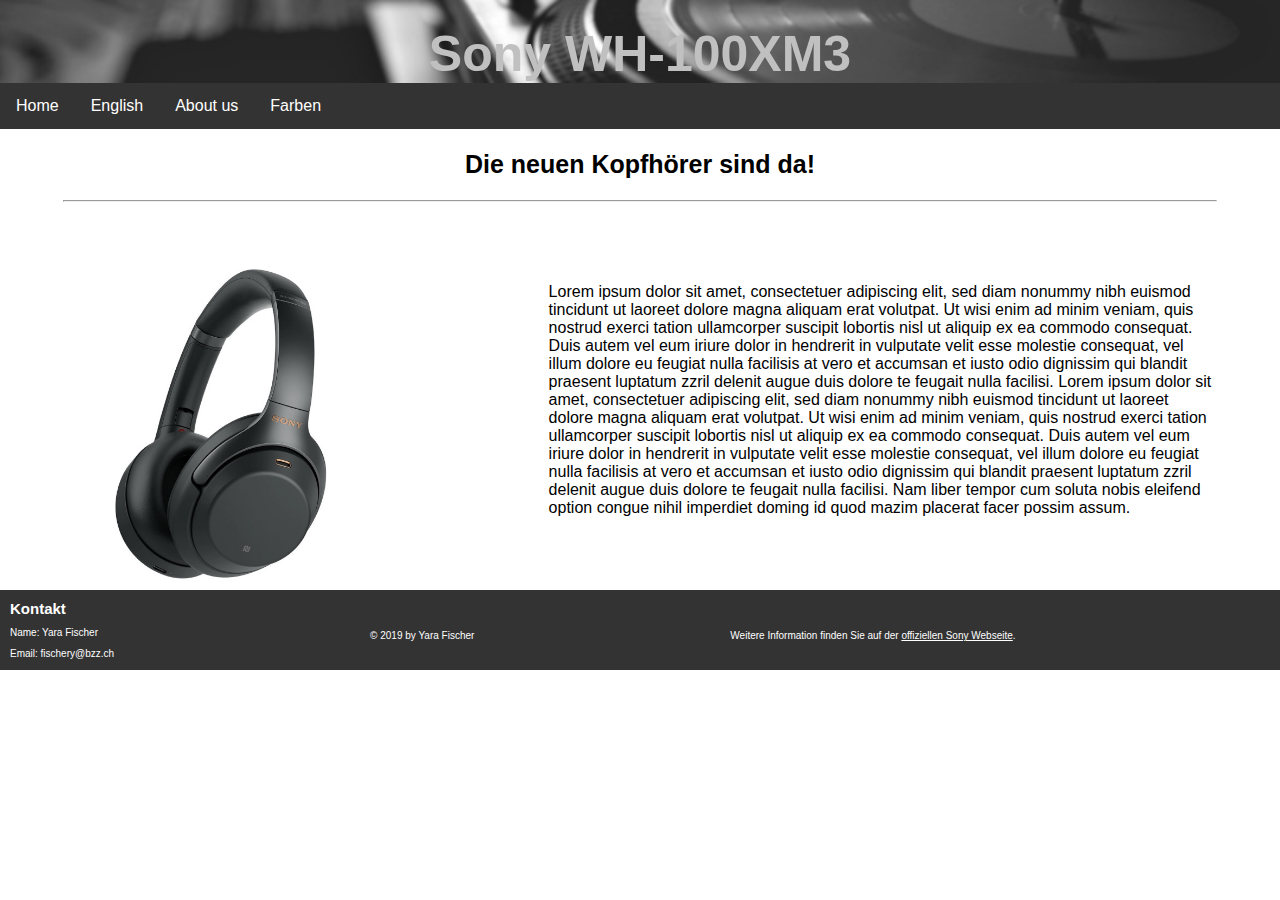
<file: aboutUsDe.html>
<!DOCTYPE html>
<html lang="de">
<head>
  <meta charset="UTF-8">
  <meta name="home" content="homepage">
  <link rel="stylesheet" href="css/master.css">
  <script type="text/javascript" src="https://code.jquery.com/jquery-3.3.1.slim.min.js" integrity="sha384-q8i/X+965DzO0rT7abK41JStQIAqVgRVzpbzo5smXKp4YfRvH+8abtTE1Pi6jizo" crossorigin="anonymous"></script>
  <script type="text/javascript" src="https://cdnjs.cloudflare.com/ajax/libs/popper.js/1.14.7/umd/popper.min.js" integrity="sha384-UO2eT0CpHqdSJQ6hJty5KVphtPhzWj9WO1clHTMGa3JDZwrnQq4sF86dIHNDz0W1" crossorigin="anonymous"></script>
  <script type="text/javascript" src="https://stackpath.bootstrapcdn.com/bootstrap/4.3.1/js/bootstrap.min.js" integrity="sha384-JjSmVgyd0p3pXB1rRibZUAYoIIy6OrQ6VrjIEaFf/nJGzIxFDsf4x0xIM+B07jRM" crossorigin="anonymous"></script>
  <title>aboutUsDe</title>
</head>
<body>
  <div class="container">
    <header class="header">
      <div class="item-header">
        <h1>Sony WH-100XM3</h1>
      </div>
    </header>
    <nav class="navbar">
      <a href="index.html">Home</a>
      <a href="aboutUsEn.html">English</a>
      <a href="aboutUsDe.html">About us</a>
      <div class="dropdown">
        <button class="dropbtn">Farben<i class=fa fa-caret-down""></i></button>
        <div class="dropdown-content">
           <a href="farbeRot.html">Rot</a>
           <a href="farbeBlau.html">Blau</a>
           <a href="farbeSchwarz.html">Schwarz</a>
           <a href="farbeSilber.html">Silber</a>
           <a href="farbeRosegold.html">Roségold</a>
          </div>
      </div>
    </nav>
    <article class="main">
      <div class="title">
        <h2>Die neuen Kopfhörer sind da!</h2>
      </div>
      <hr/>
      <table>
        <tbody>
          <tr>
            <td>
              <div class="kopfhörerRed">
                <img src="css/bilder/KopfhörerSchwarz.jpg" alt="Kopfhörer Schwarz">
              </div>
            </td>
            <td>
              <div class="information">
                <p>Lorem ipsum dolor sit amet, consectetuer adipiscing elit, sed diam nonummy
                  nibh euismod tincidunt ut laoreet dolore magna aliquam erat volutpat. Ut wisi
                  enim ad minim veniam, quis nostrud exerci tation ullamcorper suscipit lobortis
                  nisl ut aliquip ex ea commodo consequat. Duis autem vel eum iriure dolor in hendrerit
                  in vulputate velit esse molestie consequat, vel illum dolore eu feugiat nulla facilisis
                  at vero et accumsan et iusto odio dignissim qui blandit praesent luptatum zzril delenit augue
                  duis dolore te feugait nulla facilisi. Lorem ipsum dolor sit amet, consectetuer adipiscing elit, sed diam nonummy
                  nibh euismod tincidunt ut laoreet dolore magna aliquam erat volutpat. Ut wisi enim ad minim veniam, quis nostrud
                  exerci tation ullamcorper suscipit lobortis nisl ut aliquip ex ea commodo consequat. Duis autem vel eum iriure
                  dolor in hendrerit in vulputate velit esse molestie consequat, vel illum dolore eu feugiat nulla facilisis at vero et accumsan
                  et iusto odio dignissim qui blandit praesent luptatum zzril delenit augue duis dolore te feugait nulla facilisi. Nam liber tempor
                  cum soluta nobis eleifend option congue nihil imperdiet doming id quod mazim placerat facer possim assum.</p>
              </div>
            </td>
          </tr>
        </tbody>
      </table>
    </article>
    <footer class="footer-container">
        <div class="kontakt">
          <h6>Kontakt</h6>
          <p>Name: Yara Fischer</p>
          <p>Email: fischery@bzz.ch</p>
        </div>
        <div class="copyright">
          <p>© 2019 by Yara Fischer</p>
        </div>
        <div class="officialPage">
          <p>Weitere Information finden Sie auf der <a href="https://www.sony.ch/">offiziellen Sony Webseite</a>.</p>
        </div>
    </footer>
  </div>

</body>
</html>
</file>
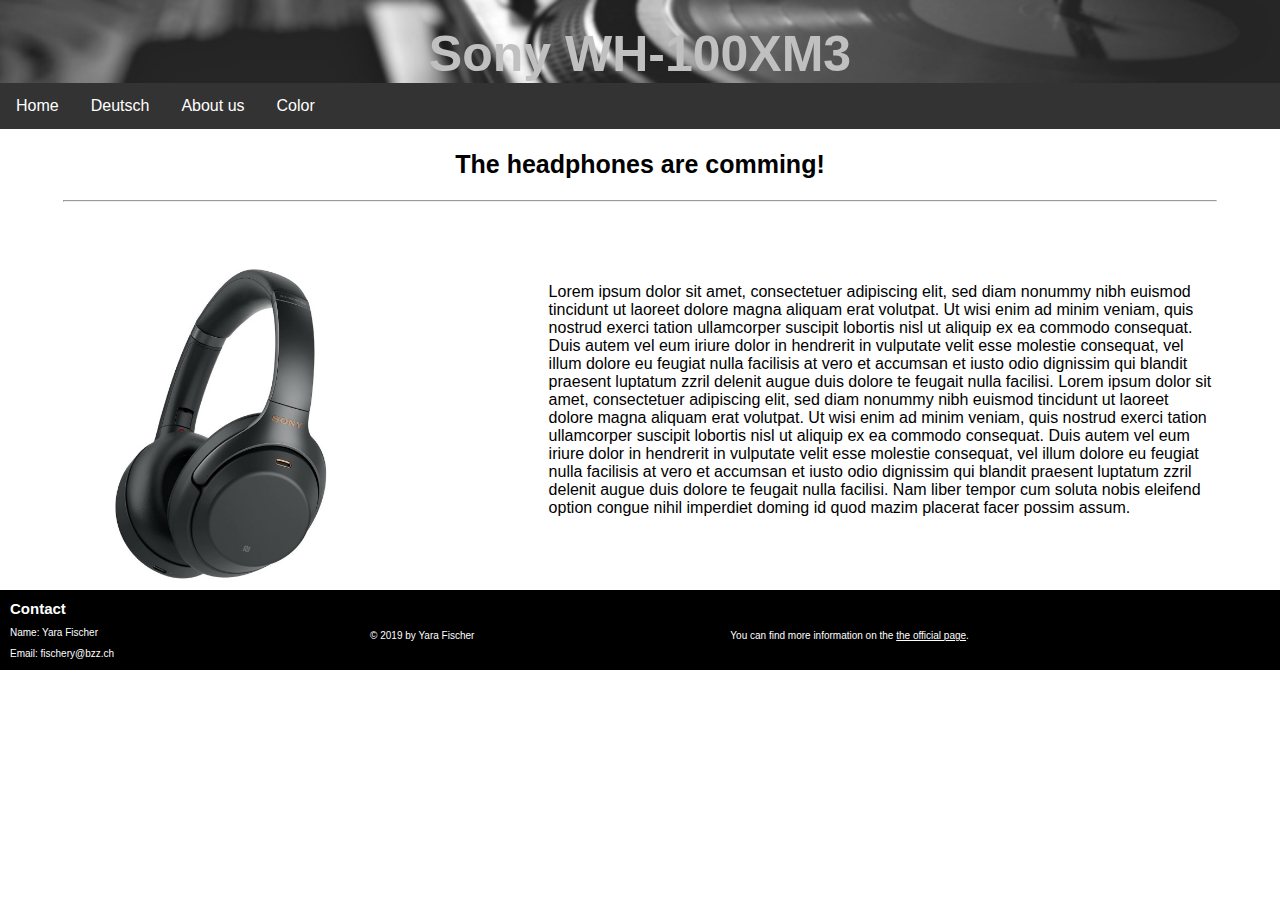
<file: aboutUsEn.html>
<!DOCTYPE html>
<html lang="en">
<head>
  <meta charset="UTF-8">
  <meta name="home" content="homepage">
  <link rel="stylesheet" href="css/master.css">
  <title>aboutUsEn</title>
</head>
<body>
  <div class="container">
    <header class="header">
      <div class="item-header">
        <h1>Sony WH-100XM3</h1>
      </div>
    </header>
    <nav class="navbar">
      <a href="indexE.html">Home</a>
      <a href="aboutUsDe.html">Deutsch</a>
      <a href="aboutUsEn.html">About us</a>
      <div class="dropdown">
        <button class="dropbtn">Color<i class=fa fa-caret-down""></i></button>
        <div class="dropdown-content">
           <a href="colorRed.html">Red</a>
           <a href="colorBlue.html">Blue</a>
           <a href="colorBlack.html">Black</a>
           <a href="colorSilver.html">Silver</a>
           <a href="colorRose.html">Rose Gold</a>
          </div>
      </div>
    </nav>
    <article class="main">
      <div class="title">
        <h2>The headphones are comming!</h2>
      </div>
      <hr/>
      <table>
        <tbody>
          <tr>
            <td>
              <div class="kopfhörerRed">
                <img src="css/bilder/KopfhörerSchwarz.jpg" alt="headphones black">
              </div>
            </td>
            <td>
              <div class="information">
                <p>Lorem ipsum dolor sit amet, consectetuer adipiscing elit, sed diam nonummy
                  nibh euismod tincidunt ut laoreet dolore magna aliquam erat volutpat. Ut wisi
                  enim ad minim veniam, quis nostrud exerci tation ullamcorper suscipit lobortis
                  nisl ut aliquip ex ea commodo consequat. Duis autem vel eum iriure dolor in hendrerit
                  in vulputate velit esse molestie consequat, vel illum dolore eu feugiat nulla facilisis
                  at vero et accumsan et iusto odio dignissim qui blandit praesent luptatum zzril delenit augue
                  duis dolore te feugait nulla facilisi. Lorem ipsum dolor sit amet, consectetuer adipiscing elit, sed diam nonummy
                  nibh euismod tincidunt ut laoreet dolore magna aliquam erat volutpat. Ut wisi enim ad minim veniam, quis nostrud
                  exerci tation ullamcorper suscipit lobortis nisl ut aliquip ex ea commodo consequat. Duis autem vel eum iriure
                  dolor in hendrerit in vulputate velit esse molestie consequat, vel illum dolore eu feugiat nulla facilisis at vero et accumsan
                  et iusto odio dignissim qui blandit praesent luptatum zzril delenit augue duis dolore te feugait nulla facilisi. Nam liber tempor
                  cum soluta nobis eleifend option congue nihil imperdiet doming id quod mazim placerat facer possim assum.</p>
              </div>
            </td>
          </tr>
        </tbody>
      </table>
    </article>
    <footer class="footer-containerN">
        <div class="kontakt">
          <h6>Contact</h6>
          <p>Name: Yara Fischer</p>
          <p>Email: fischery@bzz.ch</p>
        </div>
        <div class="copyright">
          <p>© 2019 by Yara Fischer</p>
        </div>
        <div class="officialPage">
          <p>You can find more information on the <a href="https://www.sony.ch/">the official page</a>.</p>
        </div>
    </footer>
  </div>

</body>
</html>
</file>
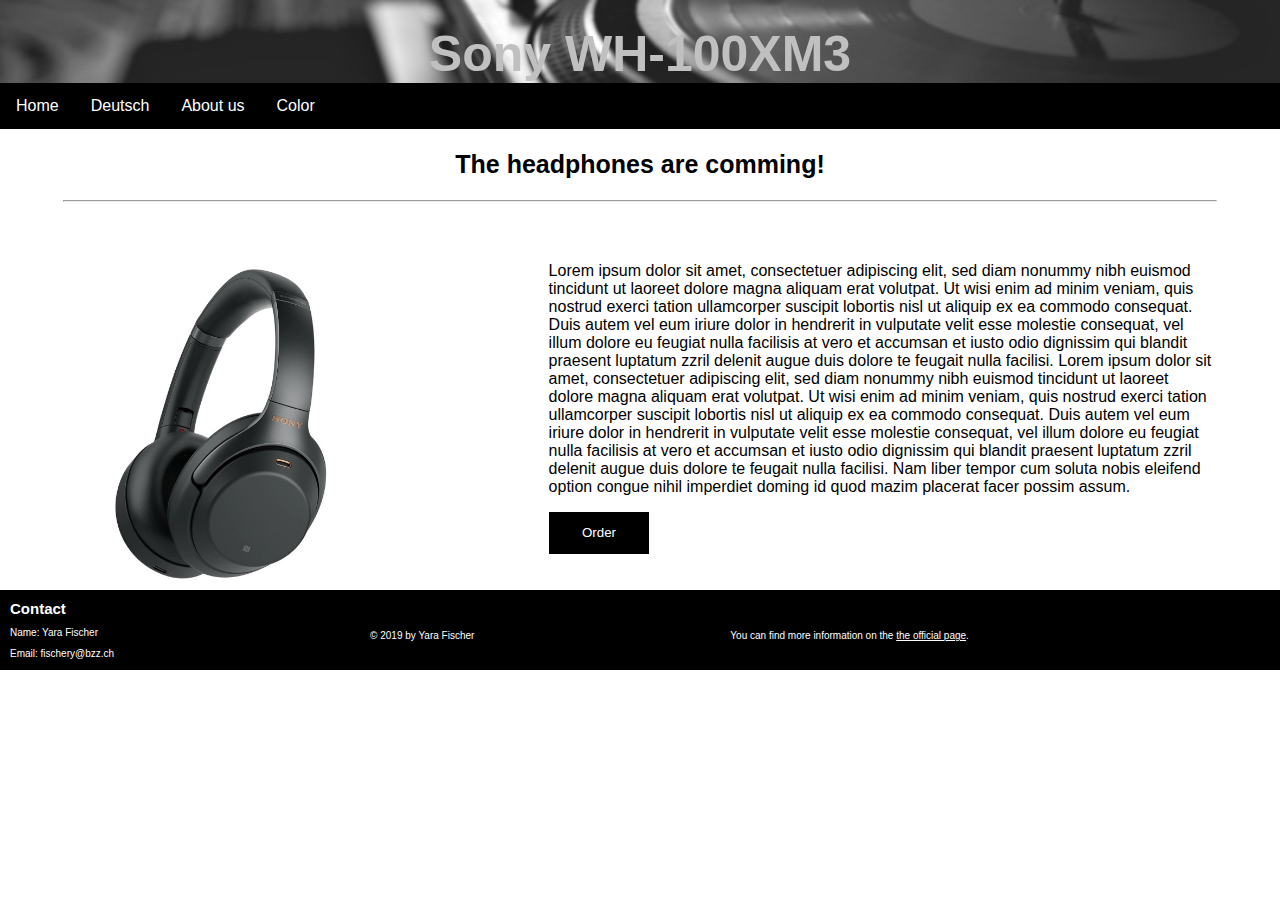
<file: colorBlack.html>
<!DOCTYPE html>
<html lang="en">
<head>
  <meta charset="UTF-8">
  <meta name="home" content="homepage">
  <link rel="stylesheet" href="css/master.css">
</head>
<body>
  <div class="container">
    <header class="header">
      <div class="item-header">
        <h1>Sony WH-100XM3</h1>
      </div>
    </header>
    <nav class="navbarN">
      <a href="indexE.html">Home</a>
      <a href="farbeSchwarz.html">Deutsch</a>
      <a href="aboutUsEn.html">About us</a>
      <div class="dropdown">
        <button class="dropbtn">Color<i class=fa fa-caret-down""></i></button>
        <div class="dropdown-content">
           <a href="colorRed.html">Red</a>
           <a href="colorBlue.html">Blue</a>
           <a href="colorBlack.html">Black</a>
           <a href="colorSilver.html">Silver</a>
           <a href="colorRose.html">Rose Gold</a>
          </div>
      </div>
    </nav>
    <article class="main">
      <div class="title">
        <h2>The headphones are comming!</h2>
      </div>
      <hr/>
      <table>
        <tbody>
          <tr>
            <td>
              <div class="kopfhörerRed">
                <img src="css/bilder/KopfhörerSchwarz.jpg" alt="headphones black">
              </div>
            </td>
            <td>
              <div class="information">
                <p>Lorem ipsum dolor sit amet, consectetuer adipiscing elit, sed diam nonummy
                  nibh euismod tincidunt ut laoreet dolore magna aliquam erat volutpat. Ut wisi
                  enim ad minim veniam, quis nostrud exerci tation ullamcorper suscipit lobortis
                  nisl ut aliquip ex ea commodo consequat. Duis autem vel eum iriure dolor in hendrerit
                  in vulputate velit esse molestie consequat, vel illum dolore eu feugiat nulla facilisis
                  at vero et accumsan et iusto odio dignissim qui blandit praesent luptatum zzril delenit augue
                  duis dolore te feugait nulla facilisi. Lorem ipsum dolor sit amet, consectetuer adipiscing elit, sed diam nonummy
                  nibh euismod tincidunt ut laoreet dolore magna aliquam erat volutpat. Ut wisi enim ad minim veniam, quis nostrud
                  exerci tation ullamcorper suscipit lobortis nisl ut aliquip ex ea commodo consequat. Duis autem vel eum iriure
                  dolor in hendrerit in vulputate velit esse molestie consequat, vel illum dolore eu feugiat nulla facilisis at vero et accumsan
                  et iusto odio dignissim qui blandit praesent luptatum zzril delenit augue duis dolore te feugait nulla facilisi. Nam liber tempor
                  cum soluta nobis eleifend option congue nihil imperdiet doming id quod mazim placerat facer possim assum.</p>
                  <a href="https://www.sony.ch/de/electronics/kopfband-kopfhoerer/wh-1000xm3">  <button type="button" name="order" class="buttonN" >Order</button></a>
              </div>
            </td>
          </tr>
        </tbody>
      </table>
    </article>
    <footer class="footer-containerN">
        <div class="kontakt">
          <h6>Contact</h6>
          <p>Name: Yara Fischer</p>
          <p>Email: fischery@bzz.ch</p>
        </div>
        <div class="copyright">
          <p>© 2019 by Yara Fischer</p>
        </div>
        <div class="officialPage">
          <p>You can find more information on the <a href="https://www.sony.ch/">the official page</a>.</p>
        </div>
    </footer>
</body>
</html>
</file>
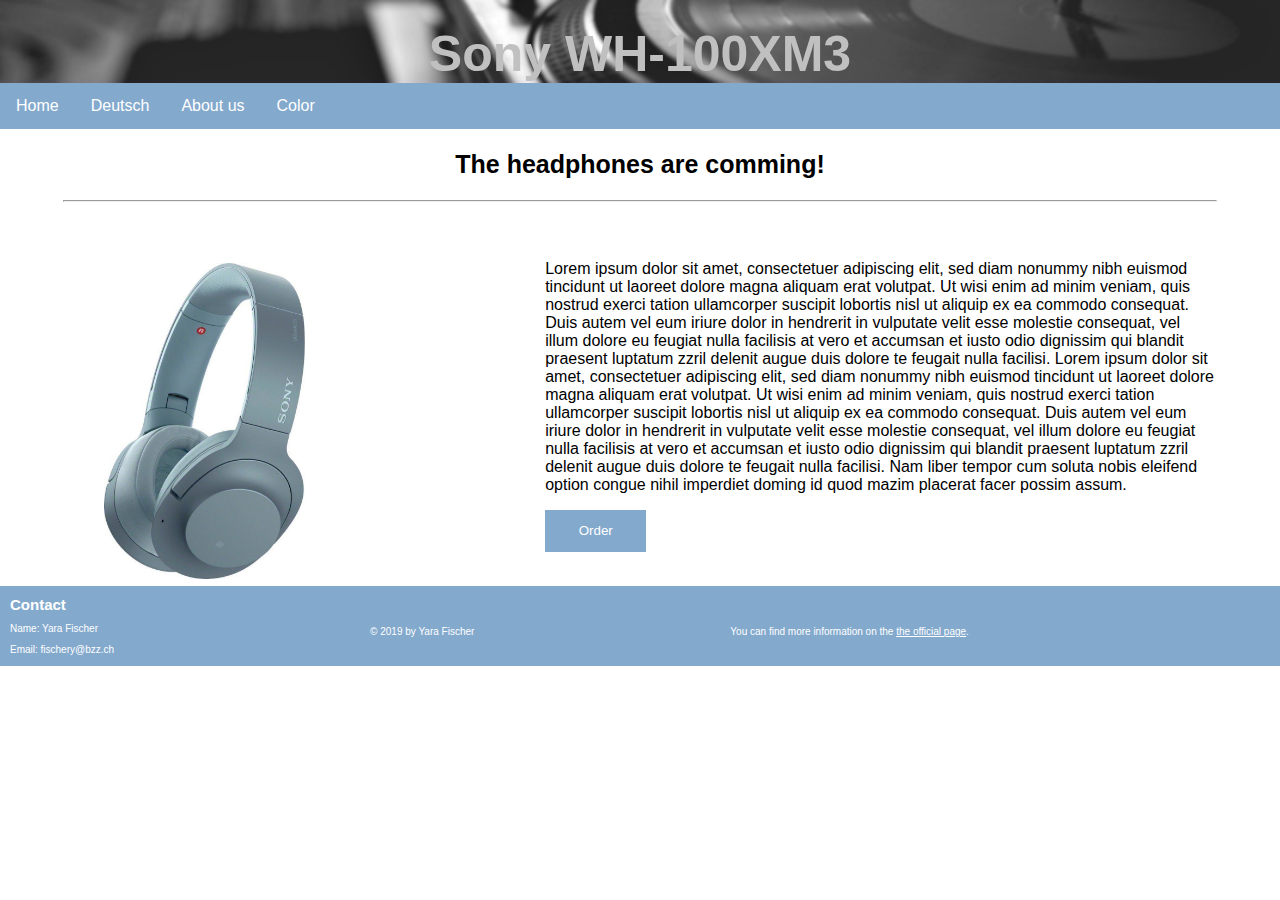
<file: colorBlue.html>
<!DOCTYPE html>
<html lang="en">
<head>
  <meta charset="UTF-8">
  <meta name="home" content="homepage">
  <link rel="stylesheet" href="css/master.css">
  <script type="text/javascript" src="https://code.jquery.com/jquery-3.3.1.slim.min.js" integrity="sha384-q8i/X+965DzO0rT7abK41JStQIAqVgRVzpbzo5smXKp4YfRvH+8abtTE1Pi6jizo" crossorigin="anonymous"></script>
  <script type="text/javascript" src="https://cdnjs.cloudflare.com/ajax/libs/popper.js/1.14.7/umd/popper.min.js" integrity="sha384-UO2eT0CpHqdSJQ6hJty5KVphtPhzWj9WO1clHTMGa3JDZwrnQq4sF86dIHNDz0W1" crossorigin="anonymous"></script>
  <script type="text/javascript" src="https://stackpath.bootstrapcdn.com/bootstrap/4.3.1/js/bootstrap.min.js" integrity="sha384-JjSmVgyd0p3pXB1rRibZUAYoIIy6OrQ6VrjIEaFf/nJGzIxFDsf4x0xIM+B07jRM" crossorigin="anonymous"></script>
  <title>ColorBlue</title>
</head>
<body>
  <div class="container">
    <header class="header">
      <div class="item-header">
        <h1>Sony WH-100XM3</h1>
      </div>
    </header>
    <nav class="navbarB">
      <a href="indexE.html">Home</a>
      <a href="farbeBlau.html">Deutsch</a>
      <a href="aboutUsEn.html">About us</a>
      <div class="dropdown">
        <button class="dropbtn">Color<i class=fa fa-caret-down""></i></button>
        <div class="dropdown-content">
           <a href="colorRed.html">Red</a>
           <a href="colorBlue.html">Blue</a>
           <a href="colorBlack.html">Black</a>
           <a href="colorSilver.html">Silver</a>
           <a href="colorRose.html">Rose Gold</a>
          </div>
      </div>
    </nav>
    <article class="main">
      <div class="title">
        <h2>The headphones are comming!</h2>
      </div>
      <hr/>
      <table>
        <tbody>
          <tr>
            <td>
              <div class="kopfhörerRed">
                <img src="css/bilder/KopfhörerBlau.jpg" alt="headphones blue">
              </div>
            </td>
            <td>
              <div class="information">
                <p>Lorem ipsum dolor sit amet, consectetuer adipiscing elit, sed diam nonummy
                  nibh euismod tincidunt ut laoreet dolore magna aliquam erat volutpat. Ut wisi
                  enim ad minim veniam, quis nostrud exerci tation ullamcorper suscipit lobortis
                  nisl ut aliquip ex ea commodo consequat. Duis autem vel eum iriure dolor in hendrerit
                  in vulputate velit esse molestie consequat, vel illum dolore eu feugiat nulla facilisis
                  at vero et accumsan et iusto odio dignissim qui blandit praesent luptatum zzril delenit augue
                  duis dolore te feugait nulla facilisi. Lorem ipsum dolor sit amet, consectetuer adipiscing elit, sed diam nonummy
                  nibh euismod tincidunt ut laoreet dolore magna aliquam erat volutpat. Ut wisi enim ad minim veniam, quis nostrud
                  exerci tation ullamcorper suscipit lobortis nisl ut aliquip ex ea commodo consequat. Duis autem vel eum iriure
                  dolor in hendrerit in vulputate velit esse molestie consequat, vel illum dolore eu feugiat nulla facilisis at vero et accumsan
                  et iusto odio dignissim qui blandit praesent luptatum zzril delenit augue duis dolore te feugait nulla facilisi. Nam liber tempor
                  cum soluta nobis eleifend option congue nihil imperdiet doming id quod mazim placerat facer possim assum.</p>
                  <a href="https://www.sony.ch/de/electronics/kopfband-kopfhoerer/wh-1000xm3">  <button type="button" name="order" class="buttonB" >Order</button></a>
              </div>
            </td>
          </tr>
        </tbody>
      </table>
    </article>
    <footer class="footer-containerB">
        <div class="kontakt">
          <h6>Contact</h6>
          <p>Name: Yara Fischer</p>
          <p>Email: fischery@bzz.ch</p>
        </div>
        <div class="copyright">
          <p>© 2019 by Yara Fischer</p>
        </div>
        <div class="officialPage">
          <p>You can find more information on the <a href="https://www.sony.ch/">the official page</a>.</p>
        </div>
    </footer>
  </div>

</body>
</html>
</file>
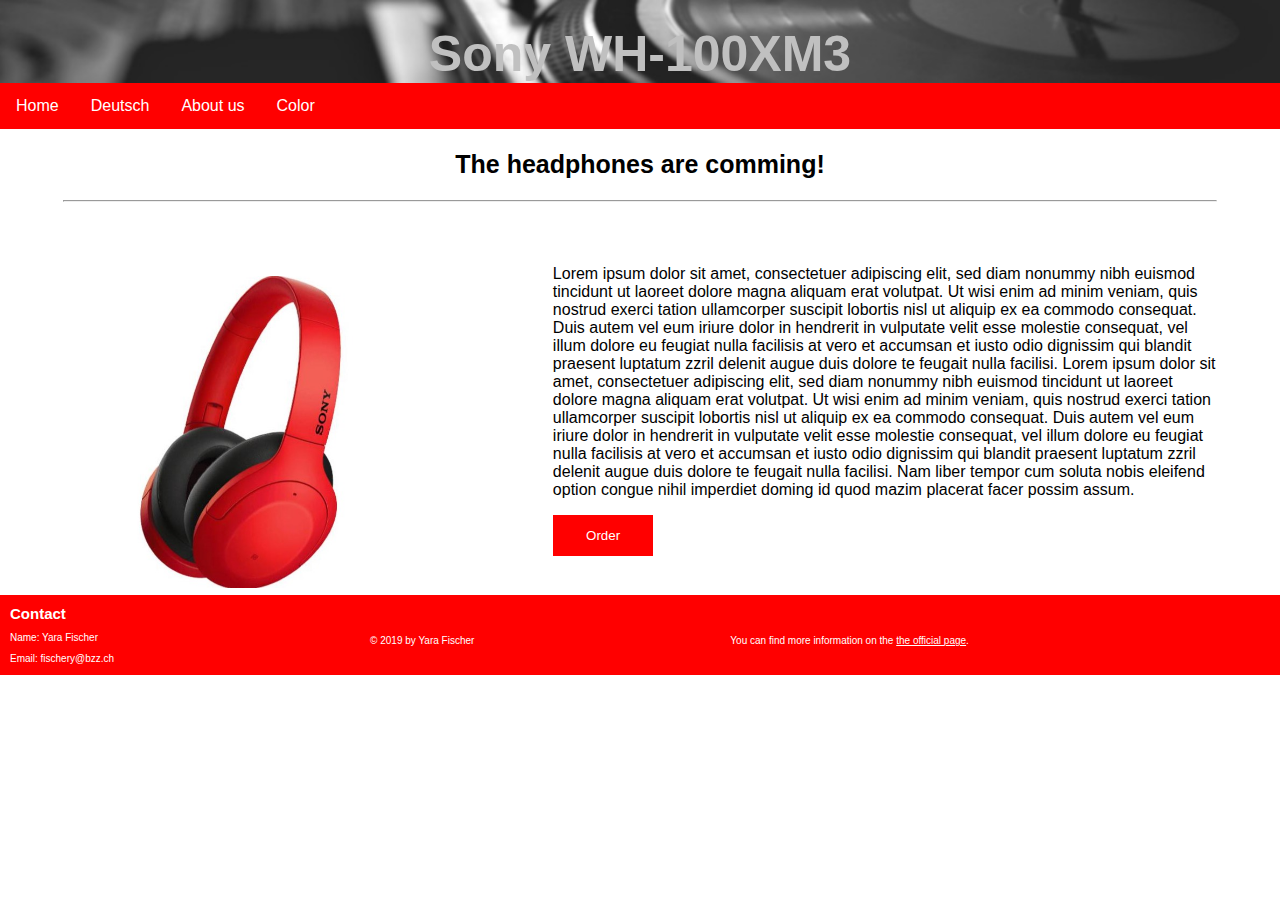
<file: colorRed.html>
<!DOCTYPE html>
<html lang="en">
<head>
  <meta charset="UTF-8">
  <meta name="home" content="homepage">
  <link rel="stylesheet" href="css/master.css">
  <title>ColorRed</title>
</head>
<body>
  <div class="container">
    <header class="header">
      <div class="item-header">
        <h1>Sony WH-100XM3</h1>
      </div>
    </header>
    <nav class="navbarR">
      <a href="indexE.html">Home</a>
      <a href="farbeRot.html">Deutsch</a>
      <a href="aboutUsEn.html">About us</a>
      <div class="dropdown">
        <button class="dropbtn">Color<i class=fa fa-caret-down""></i></button>
        <div class="dropdown-content">
           <a href="colorRed.html">Red</a>
           <a href="colorBlue.html">Blue</a>
           <a href="colorBlack.html">Black</a>
           <a href="colorSilver.html">Silver</a>
           <a href="colorRose.html">Rose Gold</a>
          </div>
      </div>
    </nav>
    <article class="main">
      <div class="title">
        <h2>The headphones are comming!</h2>
      </div>
      <hr/>
      <table>
        <tbody>
          <tr>
            <td>
              <div class="kopfhörerRed">
                <img src="css/bilder/KopfhörerRot.jpg" alt="headphones red">
              </div>
            </td>
            <td>
              <div class="information">
                <p>Lorem ipsum dolor sit amet, consectetuer adipiscing elit, sed diam nonummy
                  nibh euismod tincidunt ut laoreet dolore magna aliquam erat volutpat. Ut wisi
                  enim ad minim veniam, quis nostrud exerci tation ullamcorper suscipit lobortis
                  nisl ut aliquip ex ea commodo consequat. Duis autem vel eum iriure dolor in hendrerit
                  in vulputate velit esse molestie consequat, vel illum dolore eu feugiat nulla facilisis
                  at vero et accumsan et iusto odio dignissim qui blandit praesent luptatum zzril delenit augue
                  duis dolore te feugait nulla facilisi. Lorem ipsum dolor sit amet, consectetuer adipiscing elit, sed diam nonummy
                  nibh euismod tincidunt ut laoreet dolore magna aliquam erat volutpat. Ut wisi enim ad minim veniam, quis nostrud
                  exerci tation ullamcorper suscipit lobortis nisl ut aliquip ex ea commodo consequat. Duis autem vel eum iriure
                  dolor in hendrerit in vulputate velit esse molestie consequat, vel illum dolore eu feugiat nulla facilisis at vero et accumsan
                  et iusto odio dignissim qui blandit praesent luptatum zzril delenit augue duis dolore te feugait nulla facilisi. Nam liber tempor
                  cum soluta nobis eleifend option congue nihil imperdiet doming id quod mazim placerat facer possim assum.</p>
                  <a href="https://www.sony.ch/de/electronics/kopfband-kopfhoerer/wh-1000xm3">  <button type="button" name="order" class="buttonR" >Order</button></a>
              </div>
            </td>
          </tr>
        </tbody>
      </table>
    </article>
    <footer class="footer-containerR">
        <div class="kontakt">
          <h6>Contact</h6>
          <p>Name: Yara Fischer</p>
          <p>Email: fischery@bzz.ch</p>
        </div>
        <div class="copyright">
          <p>© 2019 by Yara Fischer</p>
        </div>
        <div class="officialPage">
          <p>You can find more information on the <a href="https://www.sony.ch/">the official page</a>.</p>
        </div>
    </footer>
  </div>

</body>
</html>
</file>
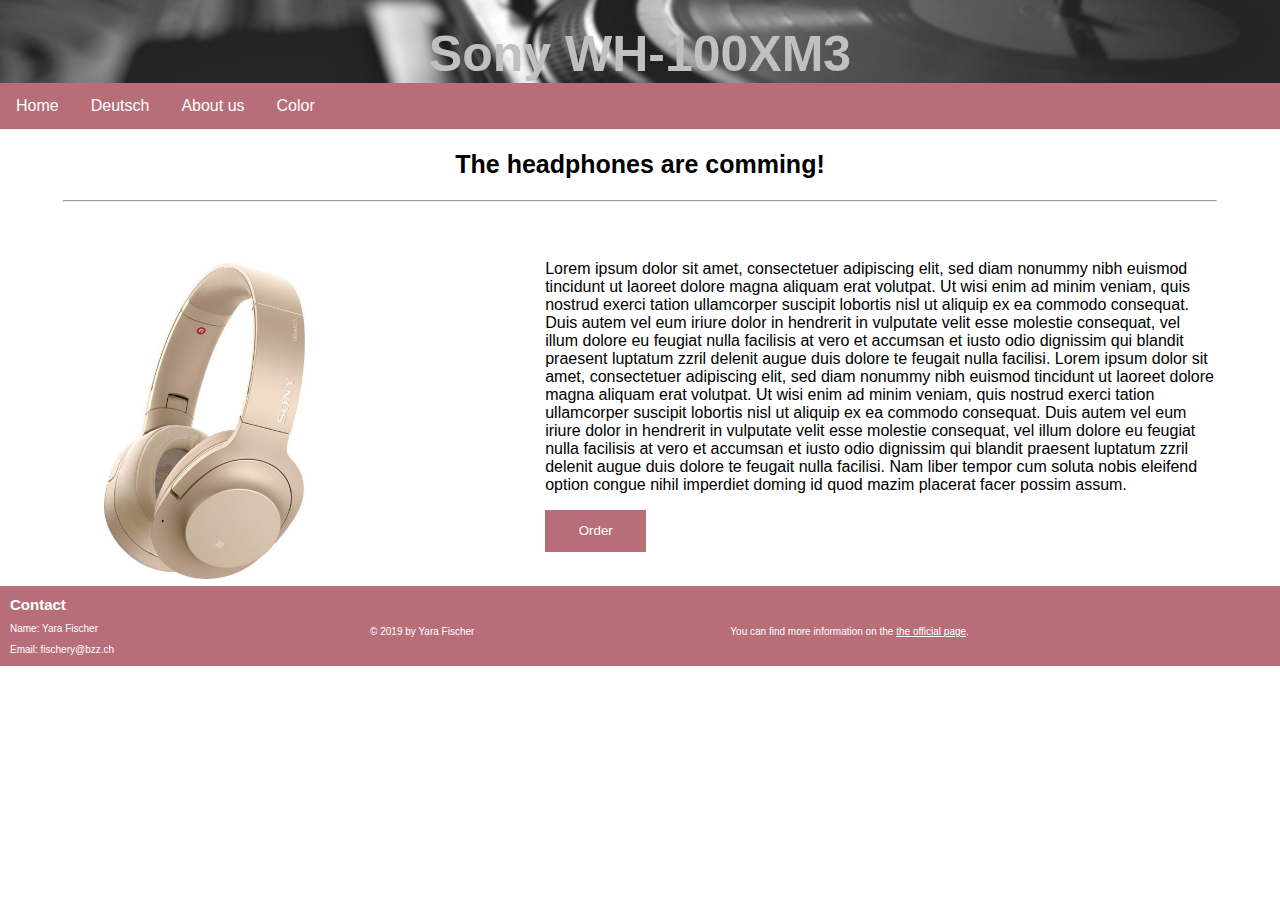
<file: colorRose.html>
<!DOCTYPE html>
<html lang="en">
<head>
  <meta charset="UTF-8">
  <meta name="home" content="homepage">
  <link rel="stylesheet" href="css/master.css">
  <script type="text/javascript" src="https://code.jquery.com/jquery-3.3.1.slim.min.js" integrity="sha384-q8i/X+965DzO0rT7abK41JStQIAqVgRVzpbzo5smXKp4YfRvH+8abtTE1Pi6jizo" crossorigin="anonymous"></script>
  <script type="text/javascript" src="https://cdnjs.cloudflare.com/ajax/libs/popper.js/1.14.7/umd/popper.min.js" integrity="sha384-UO2eT0CpHqdSJQ6hJty5KVphtPhzWj9WO1clHTMGa3JDZwrnQq4sF86dIHNDz0W1" crossorigin="anonymous"></script>
  <script type="text/javascript" src="https://stackpath.bootstrapcdn.com/bootstrap/4.3.1/js/bootstrap.min.js" integrity="sha384-JjSmVgyd0p3pXB1rRibZUAYoIIy6OrQ6VrjIEaFf/nJGzIxFDsf4x0xIM+B07jRM" crossorigin="anonymous"></script>
  <title>ColorRoseGold</title>
</head>
<body>
  <div class="container">
    <header class="header">
      <div class="item-header">
        <h1>Sony WH-100XM3</h1>
      </div>
    </header>
    <nav class="navbarG">
      <a href="indexE.html">Home</a>
      <a href="farbeRosegold.html">Deutsch</a>
      <a href="aboutUsEn.html">About us</a>
      <div class="dropdown">
        <button class="dropbtn">Color<i class=fa fa-caret-down""></i></button>
        <div class="dropdown-content">
           <a href="colorRed.html">Red</a>
           <a href="colorBlue.html">Blue</a>
           <a href="colorBlack.html">Black</a>
           <a href="colorSilver.html">Silver</a>
           <a href="colorRose.html">Rose Gold</a>
          </div>
      </div>
    </nav>
    <article class="main">
      <div class="title">
        <h2>The headphones are comming!</h2>
      </div>
      <hr/>
      <table>
        <tbody>
          <tr>
            <td>
              <div class="kopfhörerRed">
                <img src="css/bilder/KopfhörerRose.jpg" alt="headphones Rosegold">
              </div>
            </td>
            <td>
              <div class="information">
                <p>Lorem ipsum dolor sit amet, consectetuer adipiscing elit, sed diam nonummy
                  nibh euismod tincidunt ut laoreet dolore magna aliquam erat volutpat. Ut wisi
                  enim ad minim veniam, quis nostrud exerci tation ullamcorper suscipit lobortis
                  nisl ut aliquip ex ea commodo consequat. Duis autem vel eum iriure dolor in hendrerit
                  in vulputate velit esse molestie consequat, vel illum dolore eu feugiat nulla facilisis
                  at vero et accumsan et iusto odio dignissim qui blandit praesent luptatum zzril delenit augue
                  duis dolore te feugait nulla facilisi. Lorem ipsum dolor sit amet, consectetuer adipiscing elit, sed diam nonummy
                  nibh euismod tincidunt ut laoreet dolore magna aliquam erat volutpat. Ut wisi enim ad minim veniam, quis nostrud
                  exerci tation ullamcorper suscipit lobortis nisl ut aliquip ex ea commodo consequat. Duis autem vel eum iriure
                  dolor in hendrerit in vulputate velit esse molestie consequat, vel illum dolore eu feugiat nulla facilisis at vero et accumsan
                  et iusto odio dignissim qui blandit praesent luptatum zzril delenit augue duis dolore te feugait nulla facilisi. Nam liber tempor
                  cum soluta nobis eleifend option congue nihil imperdiet doming id quod mazim placerat facer possim assum.</p>
                  <a href="https://www.sony.ch/de/electronics/kopfband-kopfhoerer/wh-1000xm3">  <button type="button" name="order" class="buttonG" >Order</button></a>
              </div>
            </td>
          </tr>
        </tbody>
      </table>
    </article>
    <footer class="footer-containerG">
        <div class="kontakt">
          <h6>Contact</h6>
          <p>Name: Yara Fischer</p>
          <p>Email: fischery@bzz.ch</p>
        </div>
        <div class="copyright">
          <p>© 2019 by Yara Fischer</p>
        </div>
        <div class="officialPage">
          <p>You can find more information on the <a href="https://www.sony.ch/">the official page</a>.</p>
        </div>
    </footer>
  </div>

</body>
</html>
</file>
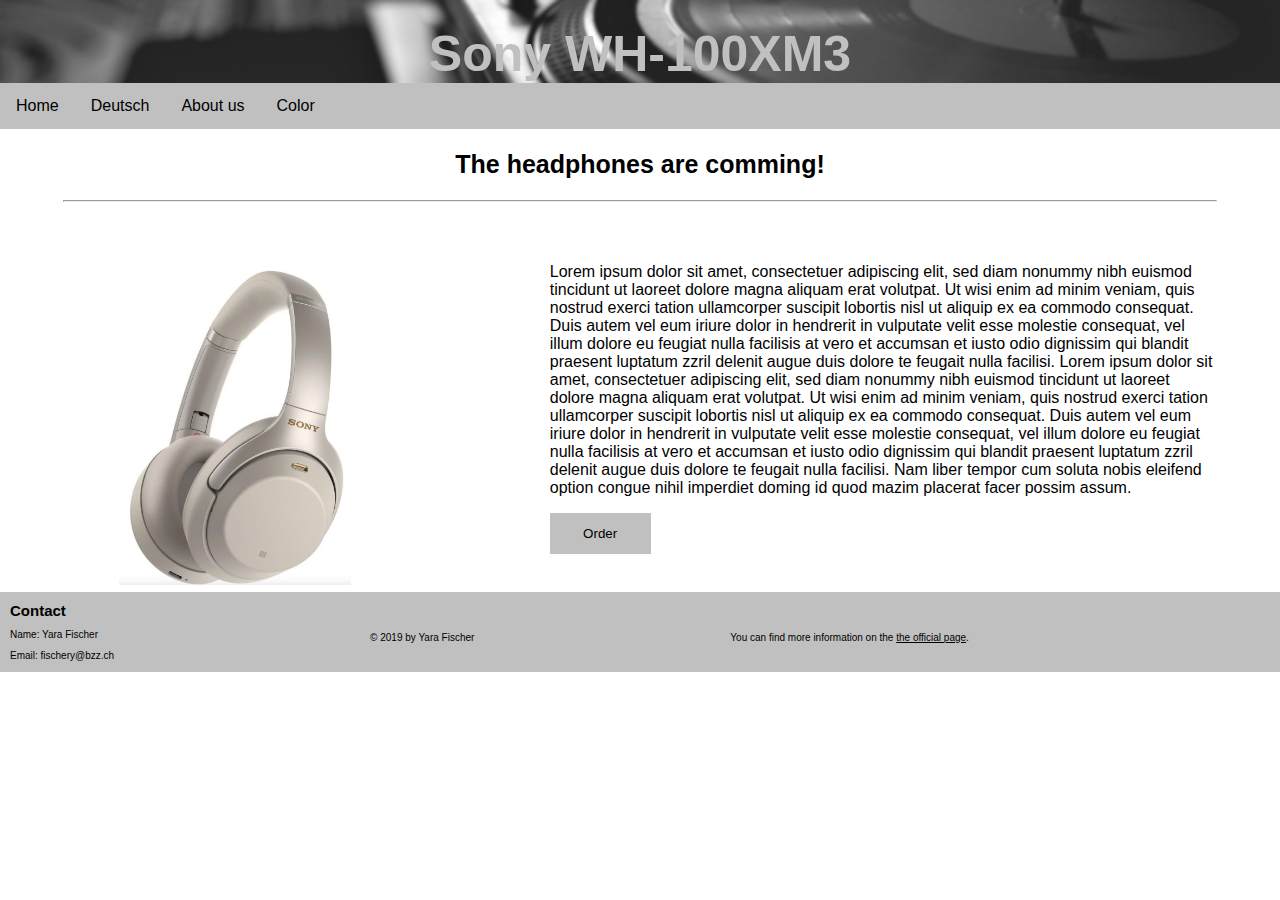
<file: colorSilver.html>
<!DOCTYPE html>
<html lang="en">
<head>
  <meta charset="UTF-8">
  <meta name="home" content="homepage">
  <link rel="stylesheet" href="css/master.css">
  <title>ColorSilver</title>
</head>
<body>
  <div class="container">
    <header class="header">
      <div class="item-header">
        <h1>Sony WH-100XM3</h1>
      </div>
    </header>
    <nav class="navbarS">
      <a href="indexE.html">Home</a>
      <a href="farbeSilber.html">Deutsch</a>
      <a href="aboutUsEn.html">About us</a>
      <div class="dropdown">
        <button class="dropbtn" style="color: black">Color<i class=fa fa-caret-down""></i></button>
        <div class="dropdown-content">
           <a href="colorRed.html">Red</a>
           <a href="colorBlue.html">Blue</a>
           <a href="colorBlack.html">Black</a>
           <a href="colorSilver.html">Silver</a>
           <a href="colorRose.html">Rose Gold</a>
          </div>
      </div>
    </nav>
    <article class="main">
      <div class="title">
        <h2>The headphones are comming!</h2>
      </div>
      <hr/>
      <table>
        <tbody>
          <tr>
            <td>
              <div class="kopfhörerRed">
                <img src="css/bilder/KopfhörerSilber.jpg" alt="headphones silver">
              </div>
            </td>
            <td>
              <div class="information">
                <p>Lorem ipsum dolor sit amet, consectetuer adipiscing elit, sed diam nonummy
                  nibh euismod tincidunt ut laoreet dolore magna aliquam erat volutpat. Ut wisi
                  enim ad minim veniam, quis nostrud exerci tation ullamcorper suscipit lobortis
                  nisl ut aliquip ex ea commodo consequat. Duis autem vel eum iriure dolor in hendrerit
                  in vulputate velit esse molestie consequat, vel illum dolore eu feugiat nulla facilisis
                  at vero et accumsan et iusto odio dignissim qui blandit praesent luptatum zzril delenit augue
                  duis dolore te feugait nulla facilisi. Lorem ipsum dolor sit amet, consectetuer adipiscing elit, sed diam nonummy
                  nibh euismod tincidunt ut laoreet dolore magna aliquam erat volutpat. Ut wisi enim ad minim veniam, quis nostrud
                  exerci tation ullamcorper suscipit lobortis nisl ut aliquip ex ea commodo consequat. Duis autem vel eum iriure
                  dolor in hendrerit in vulputate velit esse molestie consequat, vel illum dolore eu feugiat nulla facilisis at vero et accumsan
                  et iusto odio dignissim qui blandit praesent luptatum zzril delenit augue duis dolore te feugait nulla facilisi. Nam liber tempor
                  cum soluta nobis eleifend option congue nihil imperdiet doming id quod mazim placerat facer possim assum.</p>
                  <a href="https://www.sony.ch/de/electronics/kopfband-kopfhoerer/wh-1000xm3">  <button type="button" name="order" class="buttonS" >Order</button></a>
              </div>
            </td>
          </tr>
        </tbody>
      </table>
    </article>
    <footer class="footer-containerS">
        <div class="kontakt">
          <h6>Contact</h6>
          <p>Name: Yara Fischer</p>
          <p>Email: fischery@bzz.ch</p>
        </div>
        <div class="copyright">
          <p>© 2019 by Yara Fischer</p>
        </div>
        <div class="officialPage">
          <p>You can find more information on the <a href="https://www.sony.ch/">the official page</a>.</p>
        </div>
    </footer>
  </div>

</body>
</html>
</file>
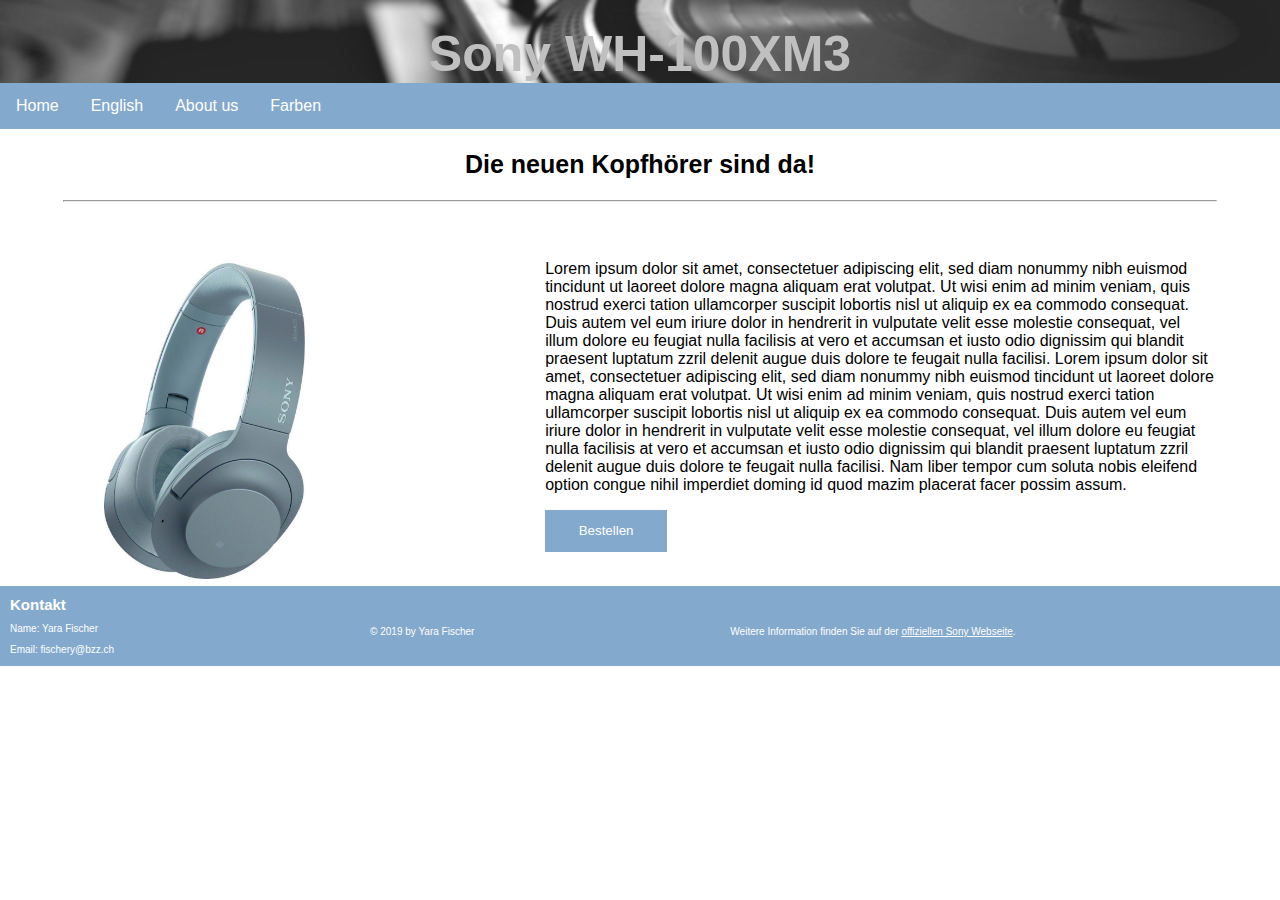
<file: farbeBlau.html>
<!DOCTYPE html>
<html lang="de">
<head>
  <meta charset="UTF-8">
  <meta name="home" content="homepage">
  <link rel="stylesheet" href="css/master.css">
  <title>FarbeBlau</title>
</head>
<body>
  <div class="container">
    <header class="header">
      <div class="item-header">
        <h1>Sony WH-100XM3</h1>
      </div>
    </header>
    <nav class="navbarB">
      <a href="index.html">Home</a>
      <a href="colorBlue.html">English</a>
      <a href="aboutUsDe.html">About us</a>
      <div class="dropdown">
        <button class="dropbtn">Farben<i class=fa fa-caret-down""></i></button>
        <div class="dropdown-content">
           <a href="farbeRot.html">Rot</a>
           <a href="farbeBlau.html">Blau</a>
           <a href="farbeSchwarz.html">Schwarz</a>
           <a href="farbeSilber.html">Silber</a>
           <a href="farbeRosegold.html">Roségold</a>
          </div>
      </div>
    </nav>
    <article class="main">
      <div class="title">
        <h2>Die neuen Kopfhörer sind da!</h2>
      </div>
      <hr/>
      <table>
        <tbody>
          <tr>
            <td>
              <div class="kopfhörerRed">
                <img src="css/bilder/KopfhörerBlau.jpg" alt="Kopfhörer Blau">
              </div>
            </td>
            <td>
              <div class="information">
                <p>Lorem ipsum dolor sit amet, consectetuer adipiscing elit, sed diam nonummy
                  nibh euismod tincidunt ut laoreet dolore magna aliquam erat volutpat. Ut wisi
                  enim ad minim veniam, quis nostrud exerci tation ullamcorper suscipit lobortis
                  nisl ut aliquip ex ea commodo consequat. Duis autem vel eum iriure dolor in hendrerit
                  in vulputate velit esse molestie consequat, vel illum dolore eu feugiat nulla facilisis
                  at vero et accumsan et iusto odio dignissim qui blandit praesent luptatum zzril delenit augue
                  duis dolore te feugait nulla facilisi. Lorem ipsum dolor sit amet, consectetuer adipiscing elit, sed diam nonummy
                  nibh euismod tincidunt ut laoreet dolore magna aliquam erat volutpat. Ut wisi enim ad minim veniam, quis nostrud
                  exerci tation ullamcorper suscipit lobortis nisl ut aliquip ex ea commodo consequat. Duis autem vel eum iriure
                  dolor in hendrerit in vulputate velit esse molestie consequat, vel illum dolore eu feugiat nulla facilisis at vero et accumsan
                  et iusto odio dignissim qui blandit praesent luptatum zzril delenit augue duis dolore te feugait nulla facilisi. Nam liber tempor
                  cum soluta nobis eleifend option congue nihil imperdiet doming id quod mazim placerat facer possim assum.</p>
                  <a href="https://www.sony.ch/de/electronics/kopfband-kopfhoerer/wh-1000xm3"><button type="button" name="bestelle" class="buttonB">Bestellen</button></a>
              </div>
            </td>
          </tr>
        </tbody>
      </table>
    </article>
    <footer class="footer-containerB">
        <div class="kontakt">
          <h6>Kontakt</h6>
          <p>Name: Yara Fischer</p>
          <p>Email: fischery@bzz.ch</p>
        </div>
        <div class="copyright">
          <p>© 2019 by Yara Fischer</p>
        </div>
        <div class="officialPage">
          <p>Weitere Information finden Sie auf der <a href="https://www.sony.ch/">offiziellen Sony Webseite</a>.</p>
        </div>
    </footer>
  </div>

</body>
</html>
</file>
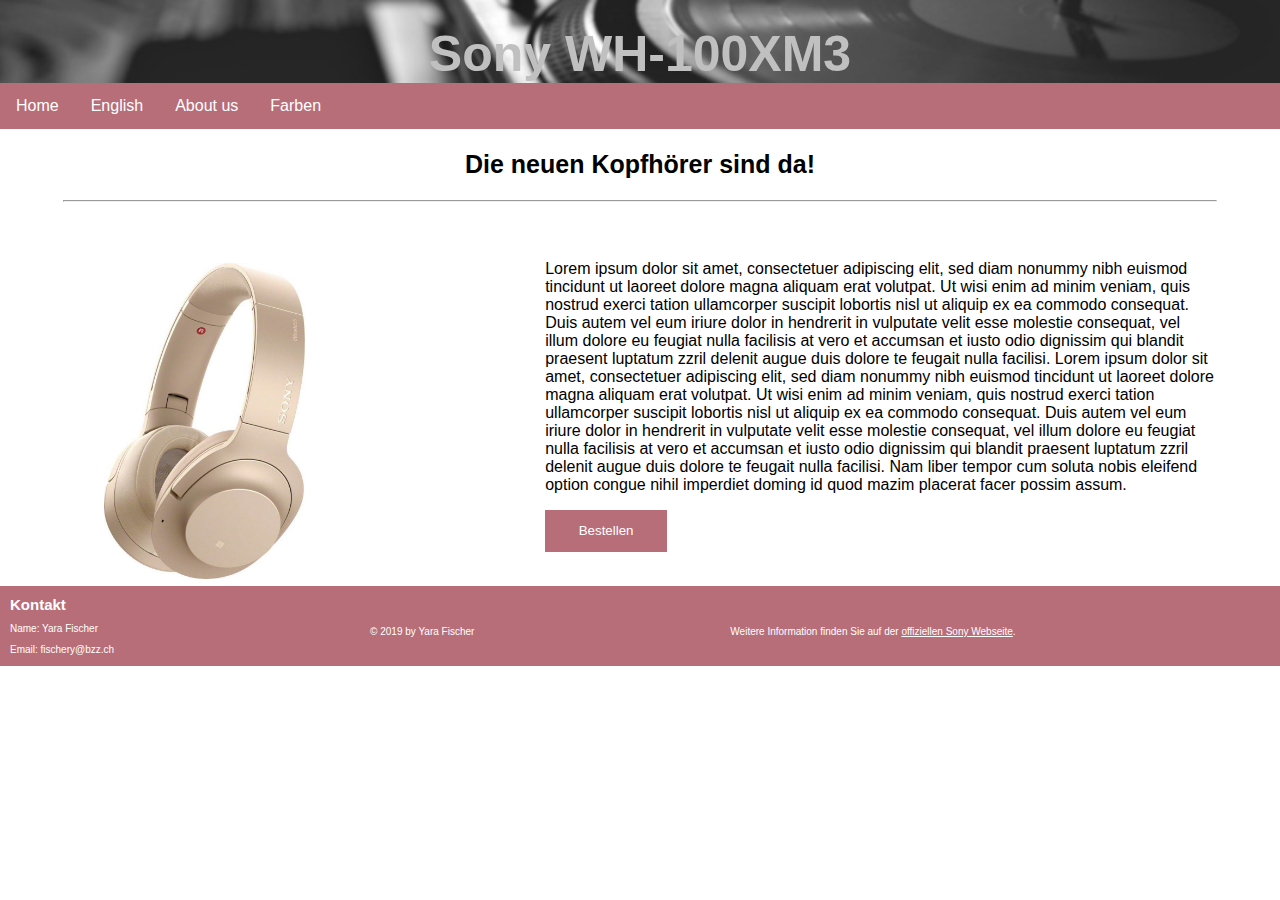
<file: farbeRosegold.html>
<!DOCTYPE html>
<html lang="de">
<head>
  <meta charset="UTF-8">
  <meta name="home" content="homepage">
  <link rel="stylesheet" href="css/master.css">
</head>
<body>
  <div class="container">
    <header class="header">
      <div class="item-header">
        <h1>Sony WH-100XM3</h1>
      </div>
    </header>
    <nav class="navbarG">
      <a href="index.html">Home</a>
      <a href="colorRose.html">English</a>
      <a href="aboutUsDe.html">About us</a>
      <div class="dropdown">
        <button class="dropbtn">Farben<i class=fa fa-caret-down""></i></button>
        <div class="dropdown-content">
           <a href="farbeRot.html">Rot</a>
           <a href="farbeBlau.html">Blau</a>
           <a href="farbeSchwarz.html">Schwarz</a>
           <a href="farbeSilber.html">Silber</a>
           <a href="farbeRosegold.html">Roségold</a>
          </div>
      </div>
    </nav>
    <article class="main">
      <div class="title">
        <h2>Die neuen Kopfhörer sind da!</h2>
      </div>
      <hr/>
      <table>
        <tbody>
          <tr>
            <td>
              <div class="kopfhörerRed">
                <img src="css/bilder/KopfhörerRose.jpg" alt="Kopfhörer Roségold">
              </div>
            </td>
            <td>
              <div class="information">
                <p>Lorem ipsum dolor sit amet, consectetuer adipiscing elit, sed diam nonummy
                  nibh euismod tincidunt ut laoreet dolore magna aliquam erat volutpat. Ut wisi
                  enim ad minim veniam, quis nostrud exerci tation ullamcorper suscipit lobortis
                  nisl ut aliquip ex ea commodo consequat. Duis autem vel eum iriure dolor in hendrerit
                  in vulputate velit esse molestie consequat, vel illum dolore eu feugiat nulla facilisis
                  at vero et accumsan et iusto odio dignissim qui blandit praesent luptatum zzril delenit augue
                  duis dolore te feugait nulla facilisi. Lorem ipsum dolor sit amet, consectetuer adipiscing elit, sed diam nonummy
                  nibh euismod tincidunt ut laoreet dolore magna aliquam erat volutpat. Ut wisi enim ad minim veniam, quis nostrud
                  exerci tation ullamcorper suscipit lobortis nisl ut aliquip ex ea commodo consequat. Duis autem vel eum iriure
                  dolor in hendrerit in vulputate velit esse molestie consequat, vel illum dolore eu feugiat nulla facilisis at vero et accumsan
                  et iusto odio dignissim qui blandit praesent luptatum zzril delenit augue duis dolore te feugait nulla facilisi. Nam liber tempor
                  cum soluta nobis eleifend option congue nihil imperdiet doming id quod mazim placerat facer possim assum.</p>
                  <a href="https://www.sony.ch/de/electronics/kopfband-kopfhoerer/wh-1000xm3"><button type="button" name="bestelle" class="buttonG">Bestellen</button></a>
              </div>
            </td>
          </tr>
        </tbody>
      </table>
    </article>
    <footer class="footer-containerG">
        <div class="kontakt">
          <h6>Kontakt</h6>
          <p>Name: Yara Fischer</p>
          <p>Email: fischery@bzz.ch</p>
        </div>
        <div class="copyright">
          <p>© 2019 by Yara Fischer</p>
        </div>
        <div class="officialPage">
          <p>Weitere Information finden Sie auf der <a href="https://www.sony.ch/">offiziellen Sony Webseite</a>.</p>
        </div>
    </footer>
  </div>

</body>
</html>
</file>
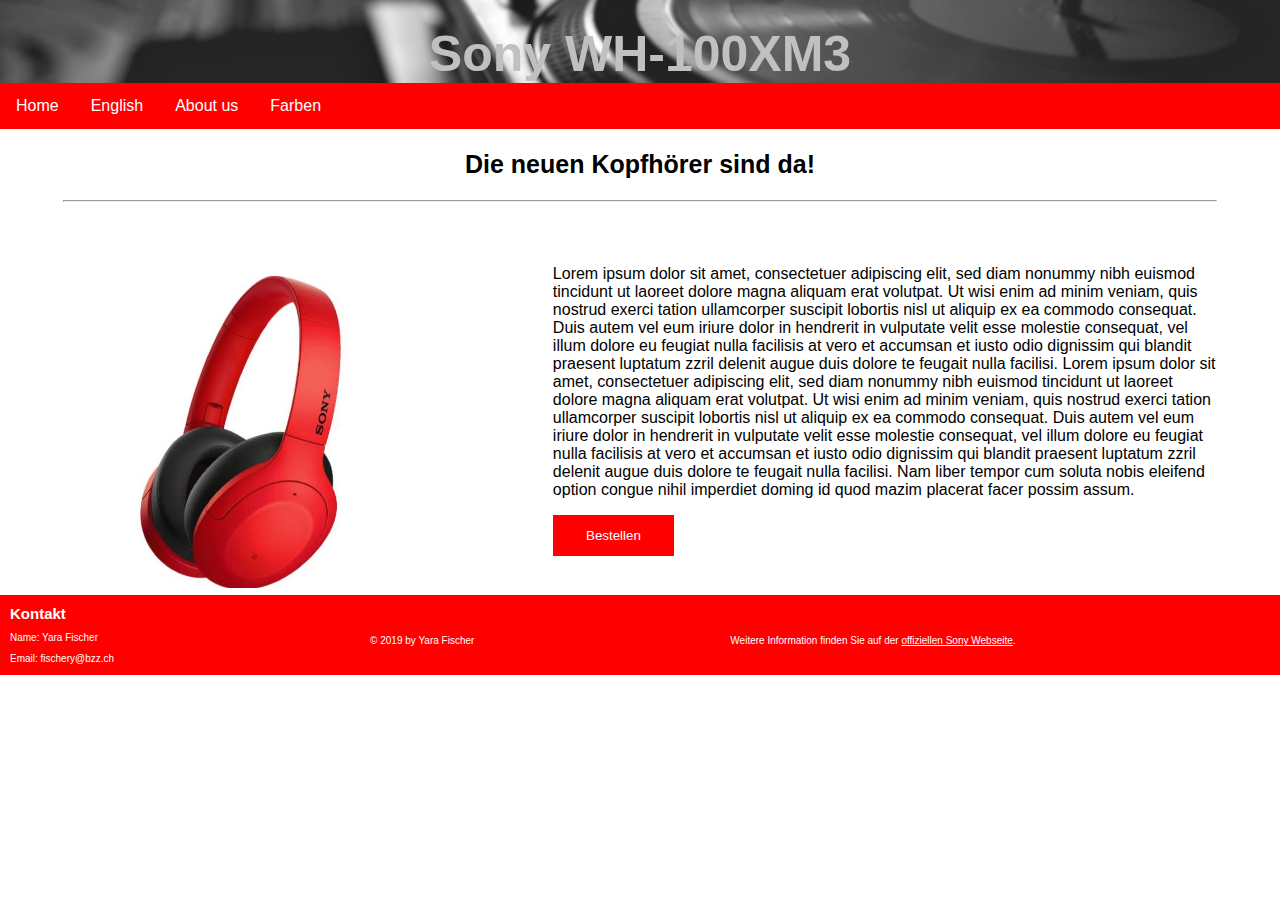
<file: farbeRot.html>
<!DOCTYPE html>
<html lang="de">
<head>
  <meta charset="UTF-8">
  <meta name="home" content="homepage">
  <link rel="stylesheet" href="css/master.css">
  <title>FarbeRot</title>
</head>
<body>
  <div class="container">
    <header class="header">
      <div class="item-header">
        <h1>Sony WH-100XM3</h1>
      </div>
    </header>
    <nav class="navbarR">
      <a href="index.html">Home</a>
      <a href="colorRed.html">English</a>
      <a href="aboutUsDe.html">About us</a>
      <div class="dropdown">
        <button class="dropbtn">Farben<i class=fa fa-caret-down""></i></button>
        <div class="dropdown-content">
           <a href="farbeRot.html">Rot</a>
           <a href="farbeBlau.html">Blau</a>
           <a href="farbeSchwarz.html">Schwarz</a>
           <a href="farbeSilber.html">Silber</a>
           <a href="farbeRosegold.html">Roségold</a>
          </div>
      </div>
    </nav>
    <article class="main">
      <div class="title">
        <h2>Die neuen Kopfhörer sind da!</h2>
      </div>
      <hr/>
      <table>
        <tbody>
          <tr>
            <td>
              <div class="kopfhörerRed">
                <img src="css/bilder/KopfhörerRot.jpg" alt="Kopfhörer Rot">
              </div>
            </td>
            <td>
              <div class="information">
                <p>Lorem ipsum dolor sit amet, consectetuer adipiscing elit, sed diam nonummy
                  nibh euismod tincidunt ut laoreet dolore magna aliquam erat volutpat. Ut wisi
                  enim ad minim veniam, quis nostrud exerci tation ullamcorper suscipit lobortis
                  nisl ut aliquip ex ea commodo consequat. Duis autem vel eum iriure dolor in hendrerit
                  in vulputate velit esse molestie consequat, vel illum dolore eu feugiat nulla facilisis
                  at vero et accumsan et iusto odio dignissim qui blandit praesent luptatum zzril delenit augue
                  duis dolore te feugait nulla facilisi. Lorem ipsum dolor sit amet, consectetuer adipiscing elit, sed diam nonummy
                  nibh euismod tincidunt ut laoreet dolore magna aliquam erat volutpat. Ut wisi enim ad minim veniam, quis nostrud
                  exerci tation ullamcorper suscipit lobortis nisl ut aliquip ex ea commodo consequat. Duis autem vel eum iriure
                  dolor in hendrerit in vulputate velit esse molestie consequat, vel illum dolore eu feugiat nulla facilisis at vero et accumsan
                  et iusto odio dignissim qui blandit praesent luptatum zzril delenit augue duis dolore te feugait nulla facilisi. Nam liber tempor
                  cum soluta nobis eleifend option congue nihil imperdiet doming id quod mazim placerat facer possim assum.</p>
                  <a href="https://www.sony.ch/de/electronics/kopfband-kopfhoerer/wh-1000xm3">  <button type="button" name="bestelle" class="buttonR" >Bestellen</button></a>
              </div>
            </td>
          </tr>
        </tbody>
      </table>
    </article>
    <footer class="footer-containerR">
        <div class="kontakt">
          <h6>Kontakt</h6>
          <p>Name: Yara Fischer</p>
          <p>Email: fischery@bzz.ch</p>
        </div>
        <div class="copyright">
          <p>© 2019 by Yara Fischer</p>
        </div>
        <div class="officialPage">
          <p>Weitere Information finden Sie auf der <a href="https://www.sony.ch/">offiziellen Sony Webseite</a>.</p>
        </div>
    </footer>
  </div>
</body>
</html>
</file>
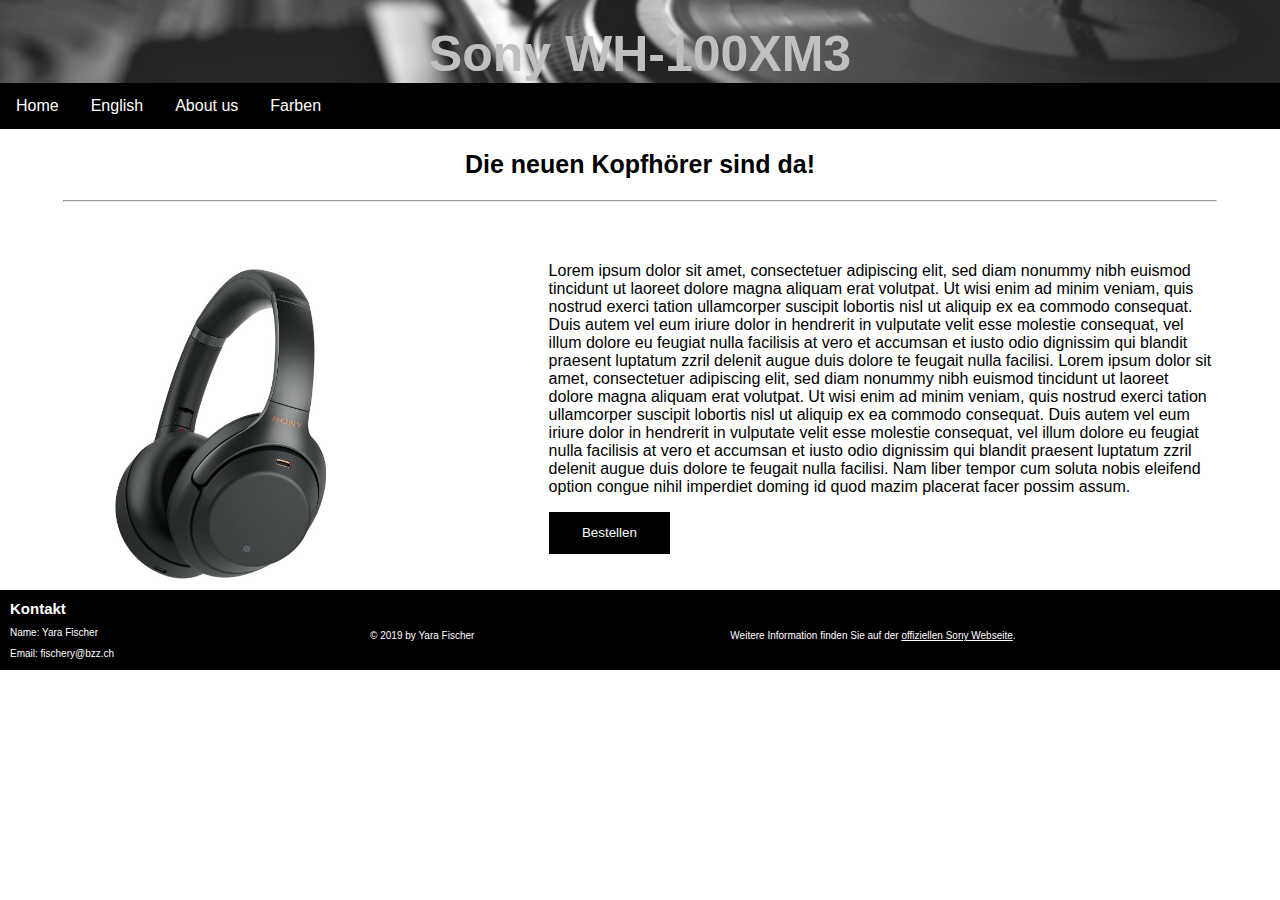
<file: farbeSchwarz.html>
<!DOCTYPE html>
<html lang="de">
<head>
  <meta charset="UTF-8">
  <meta name="home" content="homepage">
  <link rel="stylesheet" href="css/master.css">
  <script type="text/javascript" src="https://code.jquery.com/jquery-3.3.1.slim.min.js" integrity="sha384-q8i/X+965DzO0rT7abK41JStQIAqVgRVzpbzo5smXKp4YfRvH+8abtTE1Pi6jizo" crossorigin="anonymous"></script>
  <script type="text/javascript" src="https://cdnjs.cloudflare.com/ajax/libs/popper.js/1.14.7/umd/popper.min.js" integrity="sha384-UO2eT0CpHqdSJQ6hJty5KVphtPhzWj9WO1clHTMGa3JDZwrnQq4sF86dIHNDz0W1" crossorigin="anonymous"></script>
  <script type="text/javascript" src="https://stackpath.bootstrapcdn.com/bootstrap/4.3.1/js/bootstrap.min.js" integrity="sha384-JjSmVgyd0p3pXB1rRibZUAYoIIy6OrQ6VrjIEaFf/nJGzIxFDsf4x0xIM+B07jRM" crossorigin="anonymous"></script>
  <title>FarbeSchwarz</title>
</head>
<body>
  <div class="container">
    <header class="header">
      <div class="item-header">
        <h1>Sony WH-100XM3</h1>
      </div>
    </header>
    <nav class="navbarN">
      <a href="index.html">Home</a>
      <a href="colorBlack.html">English</a>
      <a href="aboutUsEn.html">About us</a>
      <div class="dropdown">
        <button class="dropbtn">Farben<i class=fa fa-caret-down""></i></button>
        <div class="dropdown-content">
           <a href="farbeRot.html">Rot</a>
           <a href="farbeBlau.html">Blau</a>
           <a href="farbeSchwarz.html">Schwarz</a>
           <a href="farbeSilber.html">Silber</a>
           <a href="farbeRosegold.html">Roségold</a>
          </div>
      </div>
    </nav>
    <article class="main">
      <div class="title">
        <h2>Die neuen Kopfhörer sind da!</h2>
      </div>
      <hr/>
      <table>
        <tbody>
          <tr>
            <td>
              <div class="kopfhörerRed">
                <img src="css/bilder/KopfhörerSchwarz.jpg" alt="Kopfhörer Schwarz">
              </div>
            </td>
            <td>
              <div class="information">
                <p>Lorem ipsum dolor sit amet, consectetuer adipiscing elit, sed diam nonummy
                  nibh euismod tincidunt ut laoreet dolore magna aliquam erat volutpat. Ut wisi
                  enim ad minim veniam, quis nostrud exerci tation ullamcorper suscipit lobortis
                  nisl ut aliquip ex ea commodo consequat. Duis autem vel eum iriure dolor in hendrerit
                  in vulputate velit esse molestie consequat, vel illum dolore eu feugiat nulla facilisis
                  at vero et accumsan et iusto odio dignissim qui blandit praesent luptatum zzril delenit augue
                  duis dolore te feugait nulla facilisi. Lorem ipsum dolor sit amet, consectetuer adipiscing elit, sed diam nonummy
                  nibh euismod tincidunt ut laoreet dolore magna aliquam erat volutpat. Ut wisi enim ad minim veniam, quis nostrud
                  exerci tation ullamcorper suscipit lobortis nisl ut aliquip ex ea commodo consequat. Duis autem vel eum iriure
                  dolor in hendrerit in vulputate velit esse molestie consequat, vel illum dolore eu feugiat nulla facilisis at vero et accumsan
                  et iusto odio dignissim qui blandit praesent luptatum zzril delenit augue duis dolore te feugait nulla facilisi. Nam liber tempor
                  cum soluta nobis eleifend option congue nihil imperdiet doming id quod mazim placerat facer possim assum.</p>
                  <a href="https://www.sony.ch/de/electronics/kopfband-kopfhoerer/wh-1000xm3"><button type="button" name="bestelle" class="buttonN">Bestellen</button></a>
              </div>
            </td>
          </tr>
        </tbody>
      </table>
    </article>
    <footer class="footer-containerN">
        <div class="kontakt">
          <h6>Kontakt</h6>
          <p>Name: Yara Fischer</p>
          <p>Email: fischery@bzz.ch</p>
        </div>
        <div class="copyright">
          <p>© 2019 by Yara Fischer</p>
        </div>
        <div class="officialPage">
          <p>Weitere Information finden Sie auf der <a href="https://www.sony.ch/">offiziellen Sony Webseite</a>.</p>
        </div>
    </footer>
  </div>

</body>
</html>
</file>
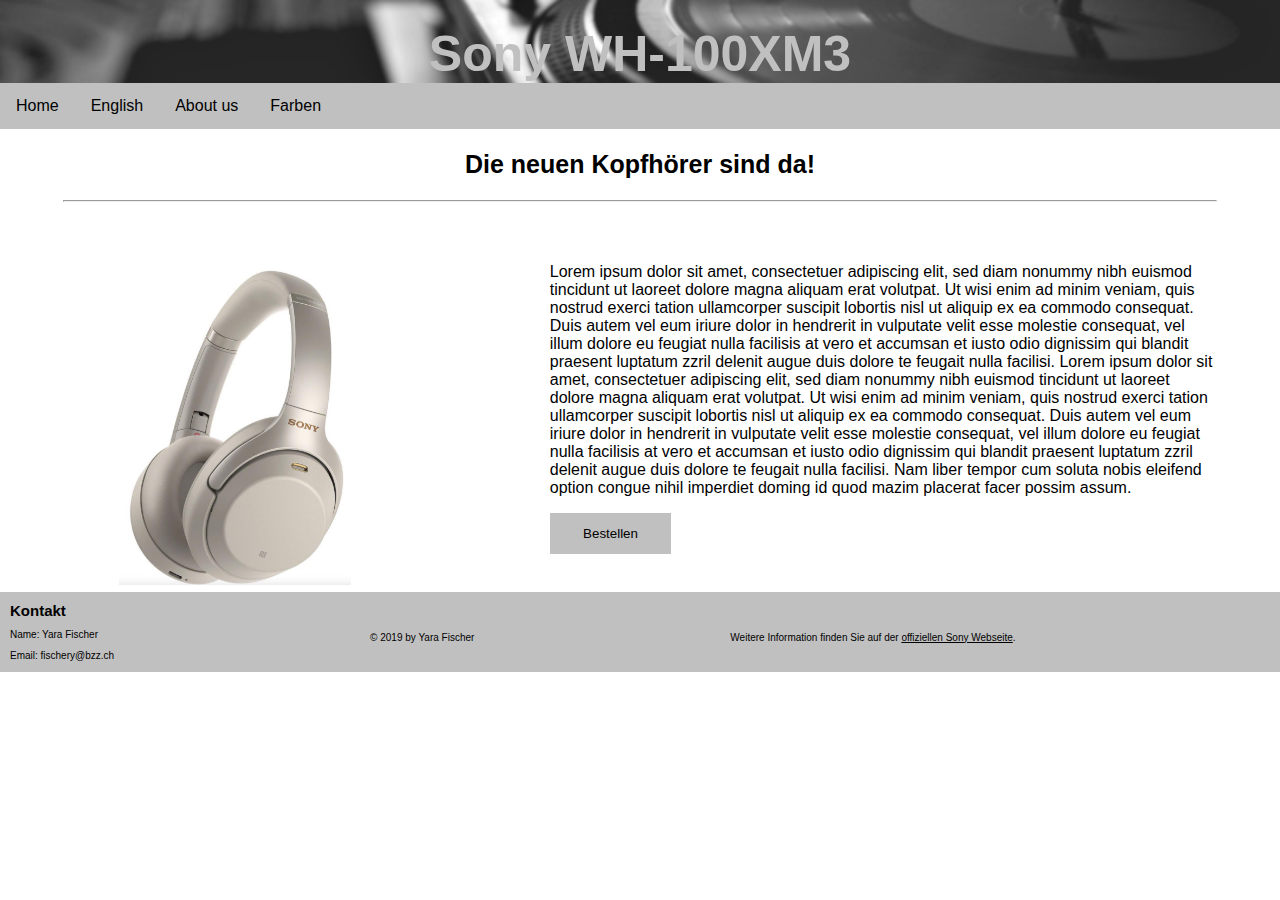
<file: farbeSilber.html>
<!DOCTYPE html>
<html lang="de">
<head>
  <meta charset="UTF-8">
  <meta name="home" content="homepage">
  <link rel="stylesheet" href="css/master.css">
  <title>farbeSilber</title>
</head>
<body>
  <div class="container">
    <header class="header">
      <div class="item-header">
        <h1>Sony WH-100XM3</h1>
      </div>
    </header>
    <nav class="navbarS">
      <a href="index.html">Home</a>
      <a href="colorSilver.html">English</a>
      <a href="aboutUsDe.html">About us</a>
      <div class="dropdown">
        <button class="dropbtn" style="color: black">Farben<i class=fa fa-caret-down""></i></button>
        <div class="dropdown-content">
           <a href="farbeRot.html">Rot</a>
           <a href="farbeBlau.html">Blau</a>
           <a href="farbeSchwarz.html">Schwarz</a>
           <a href="farbeSilber.html">Silber</a>
           <a href="farbeRosegold.html">Roségold</a>
          </div>
      </div>
    </nav>
    <article class="main">
      <div class="title">
        <h2>Die neuen Kopfhörer sind da!</h2>
      </div>
      <hr/>
      <table>
        <tbody>
          <tr>
            <td>
              <div class="kopfhörerRed">
                <img src="css/bilder/KopfhörerSilber.jpg" alt="Kopfhörer Silber">
              </div>
            </td>
            <td>
              <div class="information">
                <p>Lorem ipsum dolor sit amet, consectetuer adipiscing elit, sed diam nonummy
                  nibh euismod tincidunt ut laoreet dolore magna aliquam erat volutpat. Ut wisi
                  enim ad minim veniam, quis nostrud exerci tation ullamcorper suscipit lobortis
                  nisl ut aliquip ex ea commodo consequat. Duis autem vel eum iriure dolor in hendrerit
                  in vulputate velit esse molestie consequat, vel illum dolore eu feugiat nulla facilisis
                  at vero et accumsan et iusto odio dignissim qui blandit praesent luptatum zzril delenit augue
                  duis dolore te feugait nulla facilisi. Lorem ipsum dolor sit amet, consectetuer adipiscing elit, sed diam nonummy
                  nibh euismod tincidunt ut laoreet dolore magna aliquam erat volutpat. Ut wisi enim ad minim veniam, quis nostrud
                  exerci tation ullamcorper suscipit lobortis nisl ut aliquip ex ea commodo consequat. Duis autem vel eum iriure
                  dolor in hendrerit in vulputate velit esse molestie consequat, vel illum dolore eu feugiat nulla facilisis at vero et accumsan
                  et iusto odio dignissim qui blandit praesent luptatum zzril delenit augue duis dolore te feugait nulla facilisi. Nam liber tempor
                  cum soluta nobis eleifend option congue nihil imperdiet doming id quod mazim placerat facer possim assum.</p>
                  <a href="https://www.sony.ch/de/electronics/kopfband-kopfhoerer/wh-1000xm3"><button type="button" name="bestelle" class="buttonS">Bestellen</button></a>
              </div>
            </td>
          </tr>
        </tbody>
      </table>
    </article>
    <footer class="footer-containerS">
        <div class="kontakt">
          <h6>Kontakt</h6>
          <p>Name: Yara Fischer</p>
          <p>Email: fischery@bzz.ch</p>
        </div>
        <div class="copyright">
          <p>© 2019 by Yara Fischer</p>
        </div>
        <div class="officialPage">
          <p>Weitere Information finden Sie auf der <a href="https://www.sony.ch/">offiziellen Sony Webseite</a>.</p>
        </div>
    </footer>
  </div>

</body>
</html>
</file>
<file: css/master.css>
html, body {
  height: 100%;
  font-family: Arial, Helvetica, sans-serif;
  margin: 0;
}
.container{
  min-height: 100%;
  margin: 0 auto -5%;
}
.header{
  content: "";
  background-image: url("bilder/header.jpg");
  background-repeat: no-repeat;
  background-size: cover;
  background-position: center;
  position: relative;
  width: 100%;
  text-align: center;
  padding: 0;
  margin-top: 0;
}
hr{
  width: 90%;
}
header h1{
  padding-top: 25px;
  font-size: 50px;
  color: silver;
  margin: 0;
}
.navbar {
  grid-row: auto;
  overflow: hidden;
  background-color: #333;
}
.navbarR {
  grid-row: auto;
  overflow: hidden;
  background-color: red;
}
.navbarB {
  grid-row: auto;
  overflow: hidden;
  background-color: #83a9cd;
}
.navbarN {
  grid-row: auto;
  overflow: hidden;
  background-color: Black;
}
.navbarS {
  grid-row: auto;
  overflow: hidden;
  background-color: Silver;
}
.navbarG {
  grid-row: auto;
  overflow: hidden;
  background-color: #b76e79;
}
.navbar a {
  float: left;
  font-size: 16px;
  color: white;
  text-align: center;
  padding: 14px 16px;
  text-decoration: none;
}
.navbarR a {
  float: left;
  font-size: 16px;
  color: white;
  text-align: center;
  padding: 14px 16px;
  text-decoration: none;
}
.navbarB a {
  float: left;
  font-size: 16px;
  color: white;
  text-align: center;
  padding: 14px 16px;
  text-decoration: none;
}
.navbarN a {
  float: left;
  font-size: 16px;
  color: white;
  text-align: center;
  padding: 14px 16px;
  text-decoration: none;
}
.navbarS a {
  float: left;
  font-size: 16px;
  color: black;
  text-align: center;
  padding: 14px 16px;
  text-decoration: none;
}
.navbarG a {
  float: left;
  font-size: 16px;
  color: white;
  text-align: center;
  padding: 14px 16px;
  text-decoration: none;
}
.dropdown {
  float: left;
  overflow: hidden;
}

.dropdown .dropbtn {
  font-size: 16px;
  border: none;
  outline: none;
  color: white;
  padding: 14px 16px;
  background-color: inherit;
  font-family: inherit;
  margin: 0;
}
.navbar a:hover, .dropdown:hover .dropbtn {
  background-color: #545c80;
}
.navbarB a:hover, .dropdown:hover .dropbtn {
  background-color: #545c80;;
}
.navbarN a:hover, .dropdown:hover .dropbtn {
  background-color: #545c80;;
}
.navbarS a:hover, .dropdown:hover .dropbtn {
  background-color: #545c80;;
}
.navbarG a:hover, .dropdown:hover .dropbtn {
  background-color: #545c80;;
}

.dropdown-content {
  display: none;
  position: absolute;
  background-color: #f9f9f9;
  min-width: 160px;
  box-shadow: 0px 8px 16px 0px rgba(0,0,0,0.2);
  z-index: 1;
}

.dropdown-content a {
  float: none;
  color: black;
  padding: 12px 16px;
  text-decoration: none;
  display: block;
  text-align: left;
}

.dropdown-content a:hover {
  background-color: #ddd;
}

.dropdown:hover .dropdown-content {
  display: block;
}
.title{
  text-align: center;
}
.title h2{
  font-size: 25px;
}
.information{
  padding-left: 40%;
  padding-right: 5%;
  text-align: left;
  margin: 0;
}
.buttonR{
  background-color: red;
  border: none;
  color: white;
  padding: 2% 5%;
  text-align: center;
  cursor: pointer;
}
.buttonB{
  background-color: #83a9cd;
  border: none;
  color: white;
  padding: 2% 5%;
  text-align: center;
  cursor: pointer;
}
.buttonN{
  background-color: Black;
  border: none;
  color: white;
  padding: 2% 5%;
  text-align: center;
  cursor: pointer;
}
.buttonS{
  background-color: Silver;
  border: none;
  color: black;
  padding: 2% 5%;
  text-align: center;
  cursor: pointer;
}
.buttonG{
  background-color: #b76e79;
  border: none;
  color: white;
  padding: 2% 5%;
  text-align: center;
  cursor: pointer;
}
button:hover{
  background-color: #545c80;
}
.video video{
  margin-left: 50%;
  width: 200%;
  height: 125%;
}
img {
  margin-top: 100%;
  margin-left: 200%;
  width: 400%;
}
.footer-container {
  background-color: #333;
  height: 80px;
  color: white;
}
.footer-containerR {
  background-color: red;
  height: 80px;
  color: white;
}
.footer-containerB {
  background-color: #83a9cd;
  height: 80px;
  color: white;
}
.footer-containerN {
  background-color: black;
  height: 80px;
  color: white;
}
.footer-containerS {
  background-color: Silver;
  height: 80px;
  color: black;
}
.footer-containerG {
  background-color: #b76e79;
  height: 80px;
  color: white;
}
.kontakt{
  float: left;
}
.kontakt h6{
  font-size: 15px;
  margin: 10px;
}

.kontakt p{
  font-size: 10px;
  margin-left: 10px;
}
.copyright{
  float: left;
  margin-left: 20%;
  margin-top: 30px;
}
.copyright p{
  font-size: 10px;
}
.officialPage {
  float: left;
  margin-top: 30px;
  margin-left: 20%;
}

.officialPage a{
  font-size: 10px;
  color: inherit;
}
.officialPage p{
  font-size: 10px;
}
</file>
